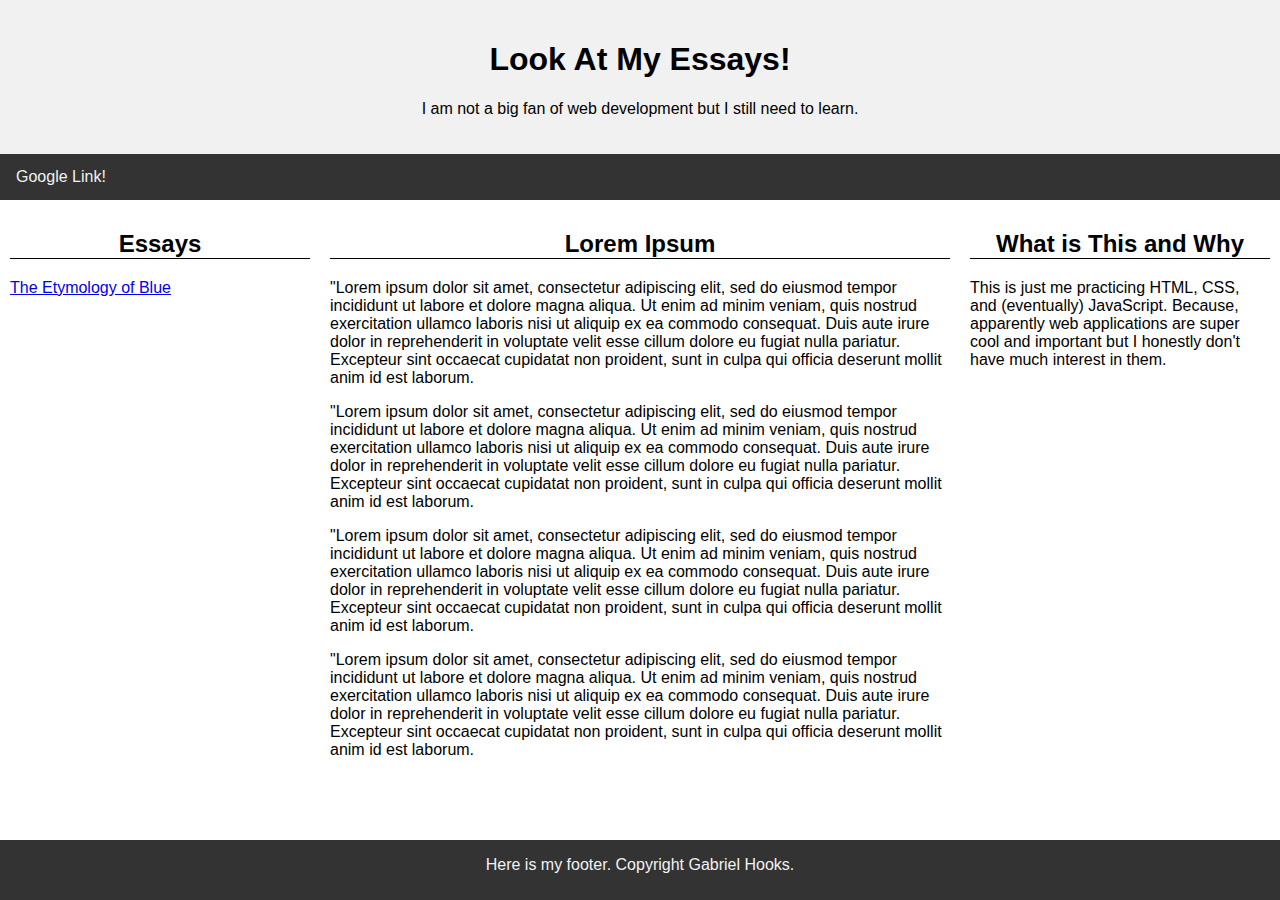
<file: index.html>
<!DOCTYPE html>
<html lang="en">

<head>
    <title>My AP English 12 Essays</title>
    <link rel="stylesheet" href="index-style.css">
    <meta charset="utf-8">
    <meta name="viewport" content="width=device-width, initial-scale=1">
</head>

<body>
    <div class="header">
        <h1>Look At My Essays!</h1>
        <p>I am not a big fan of web development but I still need to learn.</p>
    </div>

    <div class="topnav">
        <a href="https:\\www.google.com">Google Link!</a>
    </div>

    <div class="row">
        <div class="column side">
            <h2>Essays</h2>
            <a href="blue-essay.html">The Etymology of Blue</a>
        </div>

        <div class="column center">
            <h2>Lorem Ipsum</h2>
            <p>
                "Lorem ipsum dolor sit amet, consectetur adipiscing elit, sed do eiusmod tempor incididunt ut labore et
                dolore magna aliqua. Ut enim ad minim veniam, quis nostrud exercitation ullamco laboris nisi ut aliquip
                ex ea commodo consequat. Duis aute irure dolor in reprehenderit in voluptate velit esse cillum dolore
                eu fugiat nulla pariatur. Excepteur sint occaecat cupidatat non proident, sunt in culpa qui officia
                deserunt mollit anim id est laborum.
            </p>

            <p>
                "Lorem ipsum dolor sit amet, consectetur adipiscing elit, sed do eiusmod tempor incididunt ut labore et
                dolore magna aliqua. Ut enim ad minim veniam, quis nostrud exercitation ullamco laboris nisi ut aliquip
                ex ea commodo consequat. Duis aute irure dolor in reprehenderit in voluptate velit esse cillum dolore
                eu fugiat nulla pariatur. Excepteur sint occaecat cupidatat non proident, sunt in culpa qui officia
                deserunt mollit anim id est laborum.
            </p>

            <p>
                "Lorem ipsum dolor sit amet, consectetur adipiscing elit, sed do eiusmod tempor incididunt ut labore et
                dolore magna aliqua. Ut enim ad minim veniam, quis nostrud exercitation ullamco laboris nisi ut aliquip
                ex ea commodo consequat. Duis aute irure dolor in reprehenderit in voluptate velit esse cillum dolore
                eu fugiat nulla pariatur. Excepteur sint occaecat cupidatat non proident, sunt in culpa qui officia
                deserunt mollit anim id est laborum.
            </p>

            <p>
                "Lorem ipsum dolor sit amet, consectetur adipiscing elit, sed do eiusmod tempor incididunt ut labore et
                dolore magna aliqua. Ut enim ad minim veniam, quis nostrud exercitation ullamco laboris nisi ut aliquip
                ex ea commodo consequat. Duis aute irure dolor in reprehenderit in voluptate velit esse cillum dolore
                eu fugiat nulla pariatur. Excepteur sint occaecat cupidatat non proident, sunt in culpa qui officia
                deserunt mollit anim id est laborum.
            </p>


        </div>

        <div class="column side">
            <h2>What is This and Why</h2>
            <p>
                This is just me practicing HTML, CSS, and (eventually) JavaScript. Because, apparently web applications
                are super cool and important but I honestly don&#39;t have much interest in them.
            </p>
        </div>
    </div>

    <div class="footer">
        <p>Here is my footer. Copyright Gabriel Hooks.</p>
    </div>
</body>

</html>
</file>
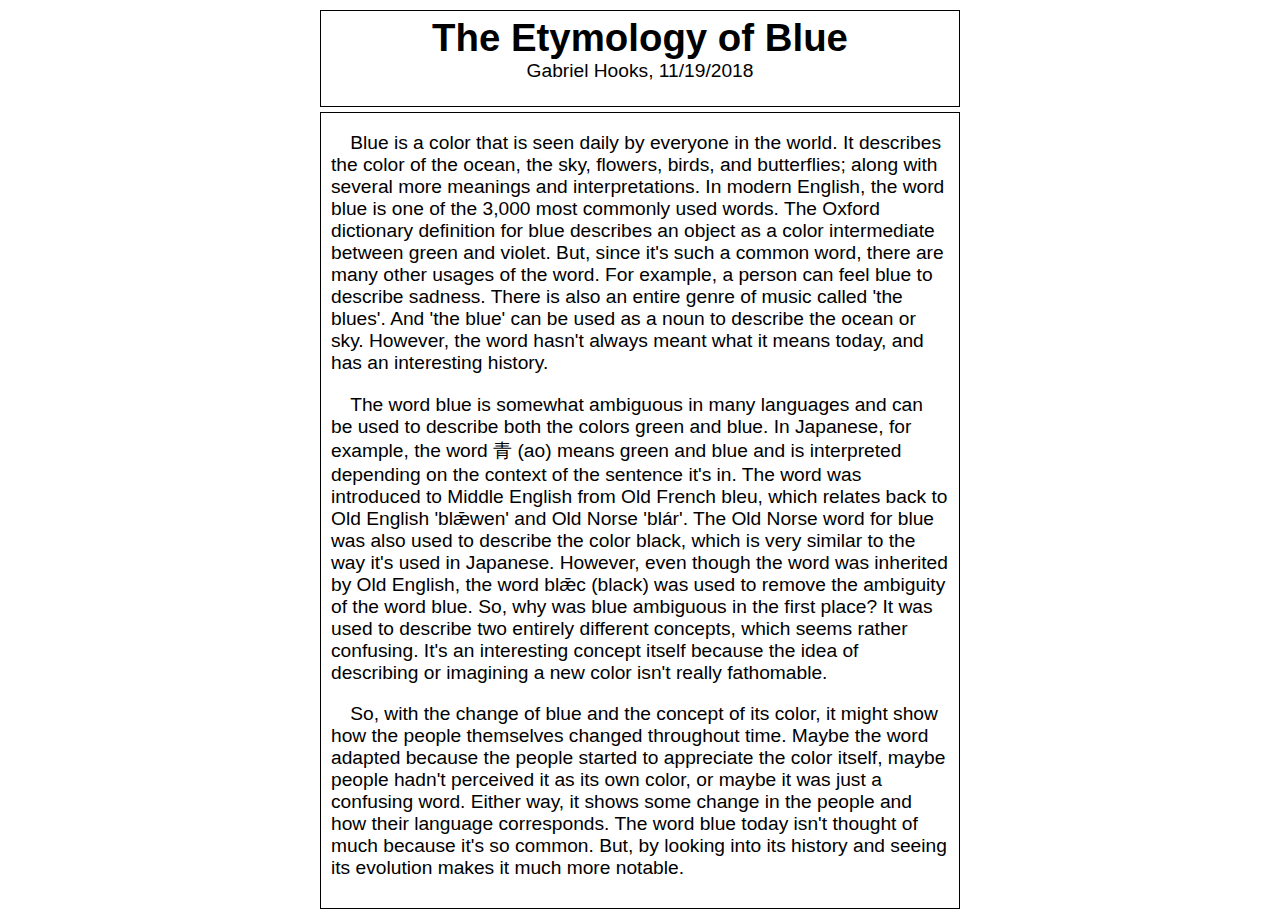
<file: blue-essay.html>
<!DOCTYPE html>
<html>
    <head>
        <title>The Etymology of Blue</title>
        <link rel="stylesheet" href="essay-style.css">
    </head>

    <body>
        <div class="header">
            <h1 id="articleTitle">The Etymology of Blue</h1>
            <p id="articleSubTitle">Gabriel Hooks, 11/19/2018</p>
        </div>

        <div class="article">
            <p>
                &emsp;Blue is a color that is seen daily by everyone in the world. It describes the
                color of the ocean, the sky, flowers, birds, and butterflies; along with
                several more meanings and interpretations. In modern English, the word
                blue is one of the 3,000 most commonly used words. The Oxford
                dictionary definition for blue describes an object as a color intermediate
                between green and violet. But, since it&#39;s such a common word, there are many
                other usages of the word. For example, a person can feel blue to describe
                sadness. There is also an entire genre of music called &#39;the blues&#39;.
                And &#39;the blue&#39; can be used as a noun to describe the ocean or sky. However,
                the word hasn&#39;t always meant what it means today, and has an interesting history.
            </p>
            <p>
                &emsp;The word blue is somewhat ambiguous in many languages and can be used to describe
                both the colors green and blue. In Japanese, for example, the word &#38738; (ao) means
                green and blue and is interpreted depending on the context of the sentence it&#39;s in.
                The word was introduced to Middle English from Old French bleu, which relates
                back to Old English &#39;bl&#483;wen&#39; and Old Norse &#39;bl&#225;r&#39;.
                The Old Norse word for blue was also used to describe the color black, which
                is very similar to the way it&#39;s used in Japanese. However, even though the
                word was inherited by Old English, the word bl&#483;c (black) was used to remove
                the ambiguity of the word blue. So, why was blue ambiguous in the first place?
                It was used to describe two entirely different concepts, which seems rather
                confusing. It&#39;s an interesting concept itself because the idea of describing
                or imagining a new color isn&#39;t really fathomable.
            </p>
            <p>
                &emsp;So, with the change of blue
                and the concept of its color, it might show how the people themselves changed
                throughout time. Maybe the word adapted because the people started to appreciate
                the color itself, maybe people hadn&#39;t perceived it as its own color, or maybe
                it was just a confusing word. Either way, it shows some change in the people and
                how their language corresponds. The word blue today isn&#39;t thought of much
                because it&#39;s so common. But, by looking into its history and seeing its
                evolution makes it much more notable.
            </p>
        </div>
    </body>
    
</html>
</file>
<file: index-style.css>
* {
    box-sizing: border-box;
}

body {
    color: black;
    font-family: -apple-system, BlinkMacSystemFont, 'Segoe UI', Roboto, Oxygen, Ubuntu, Cantarell, 'Open Sans', 'Helvetica Neue', sans-serif;
    margin: 0;
}

.header {
    background-color: #f1f1f1;
    padding: 20px;
    text-align: center;
}

h2 {
    text-align: center;
    border-bottom: 1px solid black;
}

.topnav {
    overflow: hidden;
    background-color: #333;
}

.topnav a {
    float: left;
    display: block;
    color: #f2f2f2;
    text-align: center;
    padding: 14px 16px;
    text-decoration: none;
}

.topnav a:hover {
    background-color: #ddd;
    color: black;
}

.column {
    float: left;
    padding: 10px;
}

.column.side {
    width: 25%;
}

.column.center {
    width: 50%;
}

.row:after {
    content: "";
    display: table;
    clear: both;
}

@media screen and (max-width: 600px) {
    .column.side, .column.center {
        width: 100%;
    }
}

.footer {
    background-color: #333;
    color: #f2f2f2;
    text-align: center;
    position:absolute;
    bottom:0;
    width:100%;
    height:60px;
}
</file>
<file: essay-style.css>
body {
    color: black;
    font-family: -apple-system, BlinkMacSystemFont, 'Segoe UI', Roboto, Oxygen, Ubuntu, Cantarell, 'Open Sans', 'Helvetica Neue', sans-serif;
    font-size: 1.2em;
    margin: 0;
}

.header {
    margin-top: 10px;
    margin-left: 25%;
    margin-right: 25%;
    padding: 5px;
    border: 1px solid black;
    text-decoration: none;
    text-align: center;
}

#articleTitle {
    padding-top: 0px;
    padding-bottom: 0px;
    margin-top: 0px;
    margin-bottom: 0px;
}

#articleSubTitle {
    padding-top: 0px;
    margin-top: 0px;
}

.article {
    font-size: 1em;
    padding-left: 10px;
    padding-right: 10px;
    padding-bottom: 10px; 
    border: 1px solid black;
    margin-top: 5px;
    margin-left: 25%;
    margin-right: 25%;
}
</file>
